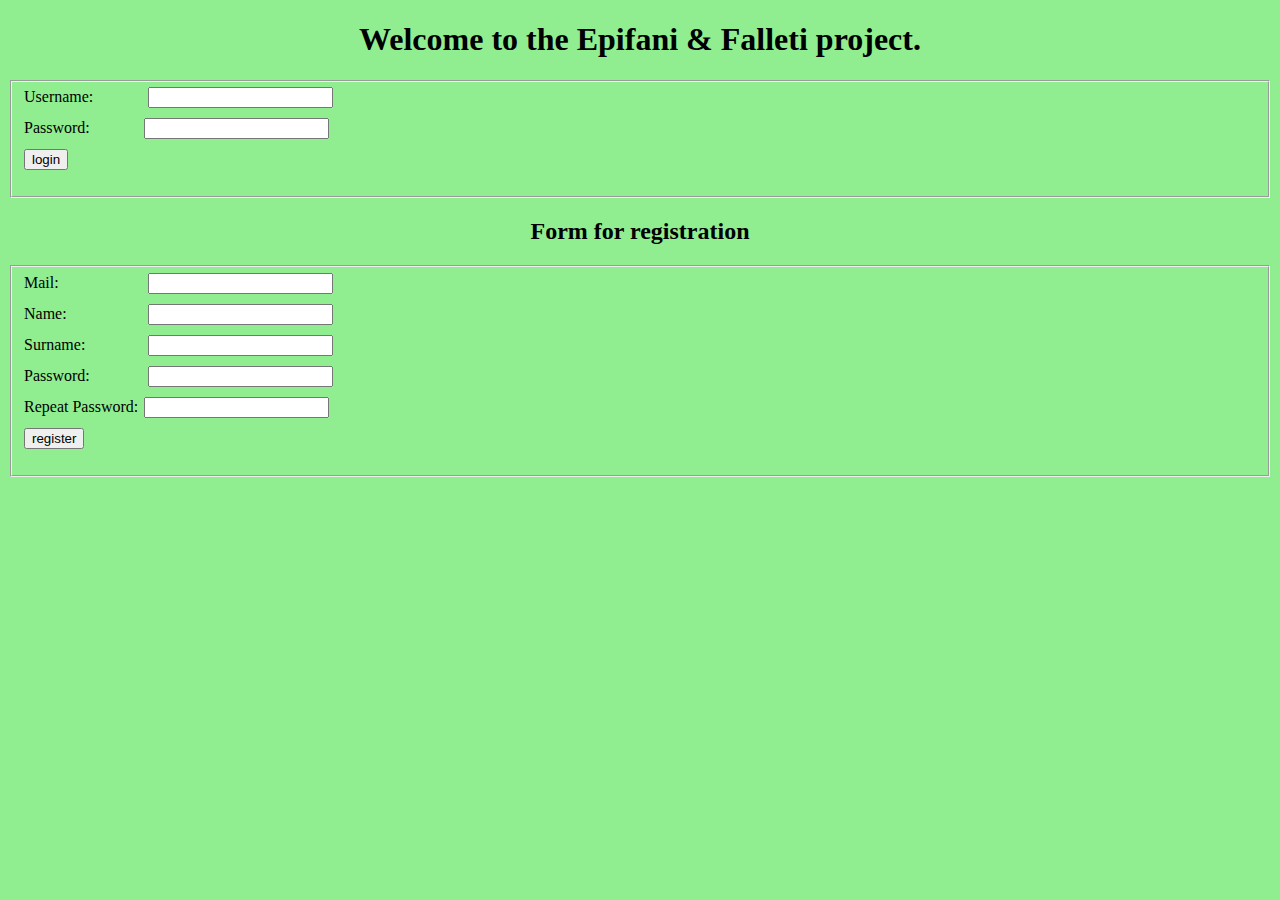
<file: Progetto_web_Epifani_Falleti_RIA/WebContent/index.html>
<!DOCTYPE html>
<html>
<head>
<meta charset="ISO-8859-1">
<title>Login page</title>
<link rel="stylesheet" type="text/css" media="all"
	href="mystyle.css" />
	<style type = "text/css">@import URL ("mystyle.css");</style>
<script src="utils.js" charset="utf-8" defer></script>
<script src="loginManagement.js" charset="utf-8" defer></script>
<script src="registerManagement.js" charset="utf-8" defer></script>

</head>
<body>
	<h1>Welcome to the Epifani & Falleti project.</h1>

	<form action="#">
	<fieldset>
		<label>Username:</label> <input id="user" type="text" name="username" required> <br>
		<label>Password:</label><input type="password" name="pwd" required><br>
		<input id="loginbutton" type="button" value="login">
		<p id="errormessage"></p>
		<p id="infomessage"></p>
	</fieldset></form>

	<h2>Form for registration</h2>
	<form action="#">
	<fieldset>
		<label>Mail:</label> <input type="text" name="usernameR" required> <br>
		<label>Name:</label> <input type="text" name="name" required> <br>
		<label>Surname:</label> <input type="text" name="surname" required> <br>
		<label>Password:</label> <input type="password" name="pwdR" required><br>
		<label>Repeat Password:</label><input type="password" name="pwdripR" required><br>
		<input id="registerbutton" type="button" value="register">
		<p id="errormessageR"></p>
	</fieldset>
	</form>
</body>
</html>
</file>
<file: Progetto_web_Epifani_Falleti_RIA/WebContent/mystyle.css>
@charset "ISO-8859-1";
table, th, tr {
  border: 1px solid black;
  align: center;
  background-color: lightblue;
}

h1, h2 {
    text-align:center;
}

label {
	width: 120px;
	height: 30px;
	display: inline-block;
}

p#errorMsg {
	color: red;
}

body {
	background-color: lightgreen;
}

p#info {
	align:center;	
}
</file>
